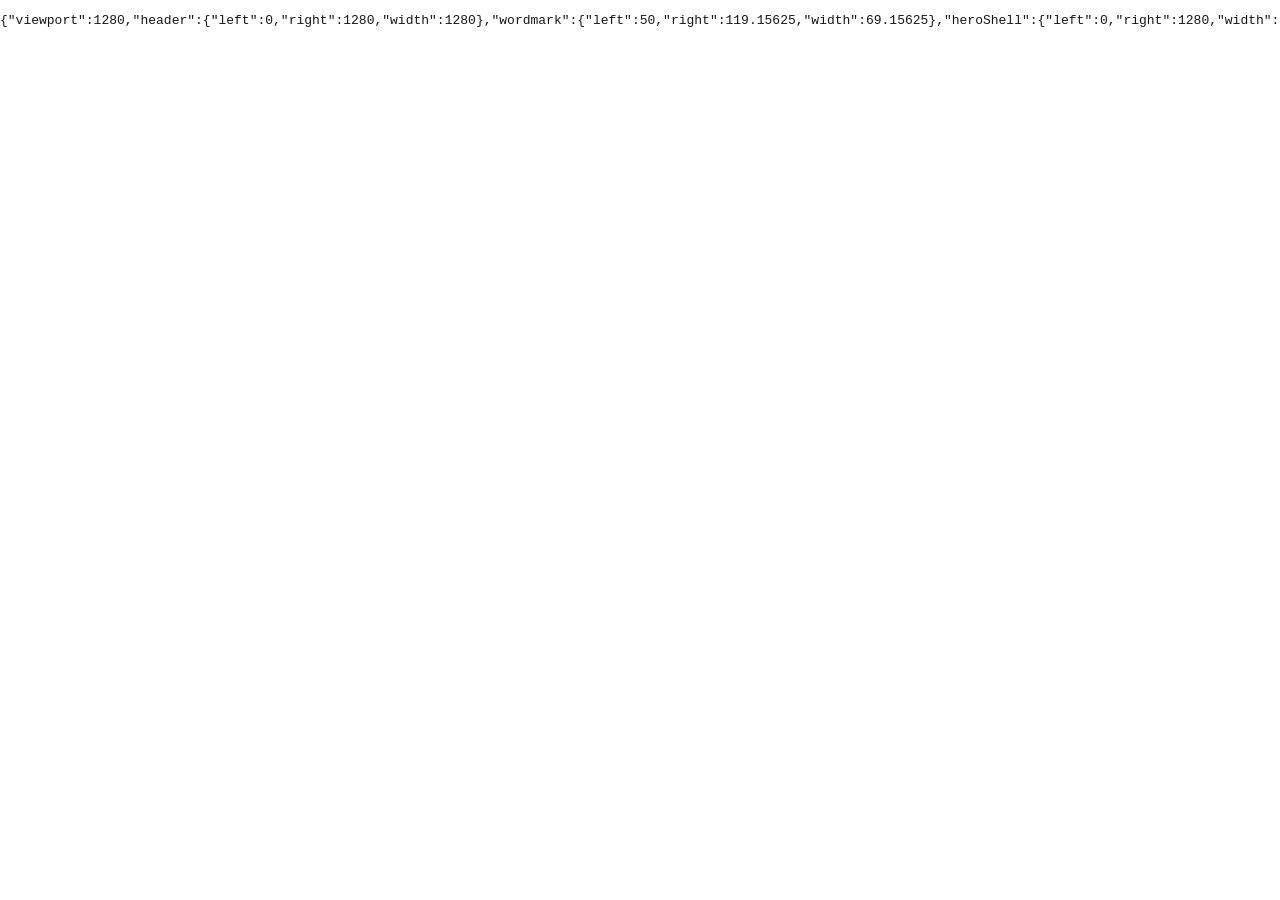
<file: tests/desktop-layout.fixture.html>
<!doctype html>
<html lang="ko">
<head>
  <meta charset="utf-8">
  <meta name="viewport" content="width=device-width,initial-scale=1">
  <link rel="stylesheet" href="../css/style.css">
  <style>
    *, *::before, *::after { animation: none !important; transition: none !important; }
  </style>
</head>
<body data-page="home">
  <header class="site-header">
    <a class="wordmark" href="#/">WISTIA</a>
    <nav class="category-nav"><a href="#/song">축가</a></nav>
  </header>
  <main>
    <section class="hero-home">
      <div class="hero-home-inner">
        <p class="eyebrow">WEDDING VOCAL FILM</p>
        <h1><span>목소리로 남기는</span><span>가장 특별한 순간</span></h1>
      </div>
    </section>
    <section class="product-gateway">
      <div class="narrow"><h2>어떤 순간을 준비하고 계신가요</h2></div>
    </section>
  </main>
  <script>
    addEventListener("load", () => {
      const box = selector => {
        const rect = document.querySelector(selector).getBoundingClientRect()
        return { left: rect.left, right: rect.right, width: rect.width }
      }
      document.body.innerHTML = `<pre id="result">${JSON.stringify({
        viewport: document.documentElement.clientWidth,
        header: box(".site-header"),
        wordmark: box(".wordmark"),
        heroShell: box(".hero-home"),
        hero: box(".hero-home-inner"),
        gateway: box(".product-gateway .narrow")
      })}</pre>`
    })
  </script>
</body>
</html>
</file>
<file: css/style.css>
:root{
  --white:#fff;--paper:#fafafa;--soft:#f6f6f6;--line:#e4e4e4;--silver:#b9b9b9;
  --muted:#747474;--ink:#171717;--max:1180px;--content:760px;
}
*{box-sizing:border-box}
html{scroll-behavior:smooth}
body{margin:0;overflow-x:hidden;background:var(--white);color:var(--ink);font-family:"Pretendard",-apple-system,BlinkMacSystemFont,"Apple SD Gothic Neo",sans-serif;-webkit-font-smoothing:antialiased}
body.modal-open{overflow:hidden}
button,input{font:inherit}
a{color:inherit;text-decoration:none}
button{color:inherit}
.skip-link{position:fixed;left:12px;top:-80px;z-index:1000;padding:12px 16px;background:var(--ink);color:#fff}
.skip-link:focus{top:12px}
:focus-visible{outline:2px solid var(--ink);outline-offset:4px}
.brand-header{position:sticky;top:0;z-index:30;display:flex;align-items:center;justify-content:center;height:92px;padding:0 max(28px,calc((100% - var(--max))/2));background:rgba(255,255,255,.96);border-bottom:1px solid var(--line);backdrop-filter:blur(14px)}
.header-back{position:absolute;left:max(28px,calc((100% - var(--max))/2));top:50%;display:inline-flex;align-items:center;gap:9px;min-width:74px;height:42px;padding:0 14px;border:1px solid var(--line);border-radius:999px;background:rgba(255,255,255,.9);color:#555;font-size:13px;font-weight:600;cursor:pointer;transform:translateY(-50%);transition:border-color .2s,background .2s,color .2s}
.header-back[hidden]{display:none}
.header-back span:first-child{font:300 19px/1 "Inter",sans-serif;color:#888}
.header-back:hover{border-color:#aaa;background:#f7f7f7;color:var(--ink)}
.brand-logo{display:block;width:74px;height:74px}
.brand-logo img{display:block;width:100%;height:100%;object-fit:contain}
.floating-kakao{position:fixed;right:22px;bottom:calc(22px + env(safe-area-inset-bottom));z-index:50;display:block;width:72px;height:72px;overflow:hidden;border:1px solid rgba(40,30,0,.08);border-radius:23px;background:#fee500;box-shadow:0 10px 30px rgba(30,25,0,.16);transition:transform .2s,box-shadow .2s}
.floating-kakao img{position:absolute;left:50%;top:50%;display:block;width:118%;height:118%;max-width:none;object-fit:cover;transform:translate(-50%,-50%)}
.floating-kakao:hover{transform:translateY(-2px);box-shadow:0 14px 34px rgba(30,25,0,.21)}
body[data-page="event"] .floating-kakao{bottom:calc(96px + env(safe-area-inset-bottom))}
body.has-price-bar .floating-kakao{bottom:calc(96px + env(safe-area-inset-bottom))}
body.has-price-bar main{padding-bottom:84px}
.header-consult{grid-column:3;justify-self:end;padding:8px 0;border-bottom:1px solid #aaa;font-size:13px;font-weight:600;letter-spacing:-.01em}
.site-header{position:sticky;top:0;z-index:30;display:flex;align-items:center;justify-content:space-between;min-height:68px;padding:0 max(24px,calc((100% - var(--max))/2));background:rgba(255,255,255,.94);border-bottom:1px solid var(--line);backdrop-filter:blur(14px)}
.wordmark{font:700 14px/1 "Inter",sans-serif;letter-spacing:.24em;padding:20px 0}
.category-nav{display:flex;align-items:center;gap:34px;height:68px}
.category-nav a{position:relative;display:grid;place-items:center;height:100%;font-size:13px;font-weight:500;color:#8d8d8d}
.category-nav a.active{color:var(--ink);font-weight:650}
.category-nav a.active:after{content:"";position:absolute;left:0;right:0;bottom:-1px;height:1px;background:var(--ink)}
body[data-page="home"] .site-header{position:absolute;left:0;top:0;width:100%;background:transparent;border-bottom:0;backdrop-filter:none}
body[data-page="home"] .category-nav a{color:rgba(32,29,25,.68)}
body[data-page="home"] .category-nav a:hover{color:#201d19}
main{min-height:72vh}
.wrap{width:min(calc(100% - 48px),var(--max));margin:0 auto}
.narrow{width:min(calc(100% - 48px),var(--content));margin:0 auto}
.eyebrow{margin:0 0 14px;font:600 10px/1.3 "Inter",sans-serif;letter-spacing:.18em;color:#909090;text-transform:uppercase}
.hero-home{position:relative;display:flex;width:100%;height:calc(100svh - 92px);min-height:690px;max-height:880px;margin:0;padding:0;overflow:hidden;align-items:center;justify-content:center}
.hero-home-media{position:absolute;inset:0;width:100%;height:100%;margin:0;overflow:hidden}
.hero-home-media img{display:block;width:100%;height:100%;object-fit:cover;object-position:68% center;filter:saturate(.72) contrast(.96)}
.hero-home:before{content:"";position:absolute;inset:0;z-index:1;display:block;background:linear-gradient(180deg,rgba(20,18,16,.18) 0%,rgba(20,18,16,.34) 62%,rgba(20,18,16,.55) 100%)}
.hero-home-inner{position:relative;z-index:2;display:flex;flex-direction:column;align-items:center;width:min(calc(100% - 48px),760px);margin:0 auto;padding:0 0 150px;text-align:center;animation:hero-enter .8s cubic-bezier(.22,1,.36,1) both}
.hero-home-inner>*{max-width:580px}
.hero-home .eyebrow{margin-bottom:24px;color:rgba(255,255,255,.76);font-size:11px;font-weight:500;letter-spacing:.32em}
.hero-home h1{margin:0;color:#fff;font-family:"Noto Serif KR",serif;font-size:clamp(48px,4.3vw,72px);font-weight:500;line-height:1.16;letter-spacing:-.04em;text-shadow:0 2px 24px rgba(0,0,0,.18)}
.hero-home h1 span{display:block}
.hero-home .lead{margin:28px 0 0;color:rgba(255,255,255,.84);font-size:16px;font-weight:400;line-height:1.8;letter-spacing:-.02em}
.hero-service-dock{position:absolute;left:50%;bottom:28px;z-index:3;display:grid;grid-template-columns:repeat(2,minmax(0,1fr));gap:10px;width:min(calc(100% - 48px),980px);transform:translateX(-50%)}
.hero-service-dock .choice-row{min-height:112px;padding:18px 20px 15px;border:1px solid rgba(255,255,255,.7);border-radius:14px;background:rgba(255,255,255,.9);box-shadow:0 14px 38px rgba(17,17,17,.11);backdrop-filter:blur(16px);transform:none}
.hero-service-dock .choice-row:hover{border-color:#fff;background:#fff;transform:translateY(-4px)}
.hero-service-dock .choice-copy{margin-top:14px}
.hero-service-dock .choice-copy strong{font-size:20px}
.hero-service-dock .choice-copy strong{line-height:1.42}
.hero-service-dock .choice-copy span{font-size:13px}
.hero-service-dock .choice-arrow{font-size:21px}
.home-choice-section{padding:68px 0 88px;background:#fff}
.home-choice-prompt{margin:0 0 26px;text-align:center;font-family:"Noto Serif KR",serif;font-size:clamp(28px,3vw,38px);font-weight:500;letter-spacing:-.05em}
.home-choice-list{display:grid;grid-template-columns:repeat(6,minmax(0,1fr));gap:12px;width:min(100%,1040px);margin:0 auto}
.home-choice-list .pill-choice:nth-child(1){grid-column:1/3}
.home-choice-list .pill-choice:nth-child(2){grid-column:3/5}
.home-choice-list .pill-choice:nth-child(3){grid-column:5/7}
.home-choice-list .pill-choice:nth-child(4){grid-column:2/4}
.home-choice-list .pill-choice:nth-child(5){grid-column:4/6}
.pill-choice{display:inline-flex;align-items:center;justify-content:space-between;gap:24px;min-height:58px;padding:0 24px;border:1px solid #d5d5d5;border-radius:999px;background:#fff;color:#343434;font-size:15px;font-weight:600;letter-spacing:-.025em;transition:border-color .2s,background .2s,transform .2s}
.pill-choice i{color:#999;font:300 17px/1 "Inter",sans-serif;font-style:normal;transition:transform .2s}
.pill-choice:hover{border-color:#777;background:#f7f7f7;transform:translateY(-2px)}
.pill-choice:hover i{transform:translateX(3px)}
.ar-summary{padding:50px 0 58px;border-top:1px solid var(--line)}
.ar-summary h2{margin:0;font-size:clamp(28px,4vw,44px);letter-spacing:-.05em}
.ar-summary>p:last-child{margin:18px 0 0;color:var(--muted);font-size:16px;line-height:1.75}
.ar-option-card{display:grid;grid-template-columns:64px minmax(0,1fr) auto;gap:24px;align-items:center;margin:42px 0 0 224px;padding:28px 30px;border:1px solid #d9dcdf;border-radius:18px;background:linear-gradient(125deg,#f8f9fa 0%,#eef0f2 58%,#fafafa 100%);box-shadow:0 14px 34px rgba(38,42,46,.07)}
.ar-option-plus{display:grid;place-items:center;width:56px;height:56px;border:1px solid #c9cdd1;border-radius:50%;background:rgba(255,255,255,.74);color:#7d8389;font:300 28px/1 "Inter",sans-serif}
.ar-option-copy .eyebrow{margin-bottom:8px;color:#858b90}
.ar-option-copy h3{margin:0;font-size:20px;letter-spacing:-.035em}
.ar-option-copy>p:last-child{max-width:510px;margin:8px 0 0;color:#70757a;font-size:14px;line-height:1.65}
.ar-option-card>strong{padding:10px 14px;border:1px solid #d2d5d8;border-radius:999px;background:rgba(255,255,255,.78);font-size:14px;white-space:nowrap}
.hero-cta{display:inline-flex;align-items:center;justify-content:center;gap:18px;height:54px;margin-top:34px;padding:0 28px;border:1px solid rgba(255,255,255,.45);border-radius:999px;background:rgba(255,255,255,.94);color:#24211e;font-size:14px;font-weight:600;backdrop-filter:blur(8px);transition:transform .25s ease,background .25s ease,box-shadow .25s ease}
.hero-cta:hover{transform:translateY(-2px);background:#fff;box-shadow:0 10px 30px rgba(0,0,0,.08)}
@keyframes hero-enter{from{opacity:0;transform:translateY(16px)}to{opacity:1;transform:translateY(0)}}
.product-gateway{padding:104px 0 124px;border-top:1px solid var(--line);background:#fff}
.product-gateway>.narrow{width:min(calc(100% - 48px),1080px)}
.product-gateway h2{max-width:none;margin:0 0 58px;text-align:left;white-space:nowrap;font-family:"Noto Serif KR",serif;font-size:clamp(30px,3.2vw,44px);font-weight:500;line-height:1.35;letter-spacing:-.05em}
.choice-list{display:grid;grid-template-columns:repeat(3,minmax(0,1fr));gap:32px;border:0}
.choice-row{display:flex;flex-direction:column;align-items:flex-start;width:100%;min-height:270px;padding:26px 2px 22px;border:0;border-top:1px solid #cfcfcf;border-bottom:1px solid var(--line);background:#fff;text-align:left;cursor:pointer;transition:border-color .2s,transform .2s}
.choice-row:hover{border-top-color:var(--ink);background:#fff;transform:translateY(-3px)}
.choice-number{padding:0;font:600 10px/1 "Inter",sans-serif;letter-spacing:.16em;color:#9a9a9a}
.choice-copy strong{display:block;margin-bottom:8px;font-size:clamp(19px,2.2vw,27px);font-weight:650;letter-spacing:-.035em}
.choice-copy span{display:block;color:var(--muted);font-size:14px;line-height:1.6}
.choice-copy{margin-top:54px;text-align:left}
.choice-arrow{align-self:flex-end;margin-top:auto;font-size:25px;font-weight:300;color:#9d9d9d;transition:transform .2s}
.choice-row:hover .choice-arrow{transform:translateX(4px)}
.song-picker-page{width:min(calc(100% - 64px),1180px)}
.song-picker-page>.page-hero{display:grid;grid-template-columns:minmax(0,1fr) minmax(340px,.72fr);grid-template-rows:auto auto;column-gap:90px;align-items:end;padding:92px 0 72px;border-bottom:1px solid var(--line)}
.song-picker-page>.page-hero .eyebrow{grid-column:1/-1;margin-bottom:38px}
.song-picker-page>.page-hero h1{grid-column:1}
.song-picker-page>.page-hero .hero-copy{grid-column:2;margin:0 0 5px}
.song-picker{padding:72px 0 120px;background:#fff}
.audience-guide{display:grid;grid-template-columns:repeat(2,minmax(0,1fr));gap:1px;margin:0 0 20px;background:var(--line);border:1px solid var(--line)}
.audience-guide>div{padding:30px;background:#fff}
.audience-guide span{display:block;margin-bottom:32px;font:600 10px/1 "Inter",sans-serif;letter-spacing:.16em;color:#aaa}
.audience-guide strong{display:block;font-size:18px;letter-spacing:-.03em}
.audience-guide p{margin:9px 0 0;color:var(--muted);font-size:13px;line-height:1.6}
.format-list{padding:64px 0 120px}
.format-list>.eyebrow{margin-bottom:24px}
.format-list .choice-row{min-height:172px}
.use-case-strip{display:grid;grid-template-columns:190px 1fr;gap:34px;padding:28px 0 32px;border-top:1px solid var(--line)}
.use-case-strip>div{display:flex;flex-wrap:wrap;gap:8px}
.use-case-strip span{padding:9px 14px;border:1px solid var(--line);border-radius:999px;color:#666;font-size:13px}
.song-picker.product-gateway{border-top:0}
.song-picker h2{margin-bottom:32px;font-family:"Inter",sans-serif;font-size:11px;font-weight:600;letter-spacing:.2em;color:#8f8f8f}
.song-card-list{display:grid;grid-template-columns:repeat(2,minmax(0,1fr));gap:52px}
.song-card{display:flex;min-width:0;flex-direction:column;color:inherit;border:0;border-radius:0;background:transparent;box-shadow:none;transition:none}
.song-card:hover{transform:none;box-shadow:none}
.song-card-image{position:relative;order:1;overflow:hidden;aspect-ratio:16/10;background:#f3f3f3}
.song-card-image:after{content:"";position:absolute;inset:0;border:1px solid rgba(30,30,30,.08);pointer-events:none}
.song-card-image img{display:block;width:100%;height:100%;object-fit:cover;filter:saturate(.62) contrast(.94) brightness(1.04);transition:transform .65s cubic-bezier(.22,.61,.36,1),filter .35s ease}
.song-card:hover .song-card-image img{transform:scale(1.018);filter:saturate(.76) contrast(.98) brightness(1.02)}
.song-card-copy{display:grid;grid-template-columns:42px minmax(0,1fr) 34px;grid-template-rows:auto auto;column-gap:14px;order:2;align-items:start;padding:24px 0 0;border-top:0}
.song-card-number{grid-row:1/3;margin:5px 0 0;font:600 10px/1 "Inter",sans-serif;letter-spacing:.17em;color:#aaa}
.song-card-copy strong{grid-column:2;margin:0 0 7px;font-family:"Pretendard",sans-serif;font-size:24px;font-weight:600;letter-spacing:-.04em}
.song-card-copy>span:not(.song-card-number){grid-column:2;color:#777;font-size:14px;line-height:1.55}
.song-card-copy i{grid-column:3;grid-row:1/3;align-self:center;width:auto;height:auto;margin:0;border:0;border-radius:0;color:#8d8d8d;font:300 22px/1 "Inter",sans-serif;font-style:normal;transition:transform .2s ease,color .2s ease}
.song-card:hover .song-card-copy i{transform:translateX(5px);background:transparent;color:#222}
.page-hero{padding:110px 0 86px}
.page-hero h1{margin:0;font-size:clamp(36px,6vw,68px);font-weight:650;line-height:1.1;letter-spacing:-.06em}
.page-hero .hero-copy{margin:25px 0 0;color:var(--muted);font-size:clamp(14px,1.8vw,18px);line-height:1.85;max-width:680px}
.detail-hero{padding-bottom:70px}
.detail-one-line{max-width:850px;margin:56px 0 0;padding:30px 0 0;border-top:1px solid var(--line);font-family:"Noto Serif KR",serif;font-size:clamp(24px,3.3vw,42px);font-weight:500;line-height:1.45;letter-spacing:-.05em}
.detail-story{display:grid;grid-template-columns:repeat(2,minmax(0,1fr));gap:16px;padding:0 0 90px}
.story-panel{display:flex;min-height:360px;flex-direction:column;justify-content:space-between;padding:42px;border:1px solid #dfe2e5;background:#fbfbfb}
.story-panel:first-child{background:linear-gradient(145deg,#f7f8f9 0%,#e8ebee 100%);border-color:#d4d8dc;color:var(--ink)}
.story-panel .eyebrow{color:#a5a5a5}
.story-panel h2{margin:0;font-family:"Noto Serif KR",serif;font-size:clamp(27px,3vw,42px);font-weight:500;line-height:1.45;letter-spacing:-.055em}
.story-panel h2 span{color:#747c84}
.story-panel>p:last-child{max-width:460px;margin:44px 0 0;color:#777;font-size:14px;line-height:1.8}
.story-panel:first-child>p:last-child{color:#626970}
.section{padding:90px 0;border-top:1px solid var(--line)}
.section-head{display:grid;grid-template-columns:190px 1fr;gap:34px;margin-bottom:46px}
.section-head h2{margin:0;font-size:clamp(26px,4vw,42px);font-weight:650;line-height:1.28;letter-spacing:-.05em}
.section-head .lead{margin:16px 0 0;color:var(--muted);font-size:15px;line-height:1.8;max-width:560px}
.concern-list{margin-left:224px;border-top:1px solid var(--line)}
.concern{display:grid;grid-template-columns:1fr 38px 1.35fr;gap:24px;align-items:center;padding:28px 0;border-bottom:1px solid var(--line)}
.concern .question{color:#646464;font-size:15px}
.concern .arrow{color:#aaa;text-align:center}
.concern .answer{font-size:17px;font-weight:600;line-height:1.6}
.timeline{width:auto;margin-left:224px}
.timeline-step{position:relative;display:grid;grid-template-columns:54px 1fr;gap:22px;padding-bottom:38px}
.timeline-step:last-child{padding-bottom:0}
.timeline-step:before{content:"";position:absolute;left:17px;top:32px;bottom:5px;width:1px;background:var(--line)}
.timeline-step:last-child:before{display:none}
.step-no{display:grid;place-items:center;width:35px;height:35px;border:1px solid #cfcfcf;border-radius:50%;background:#fff;font:600 9px/1 "Inter",sans-serif;color:#777}
.timeline-step h3{margin:2px 0 7px;font-size:17px;font-weight:650}
.timeline-step p{margin:0;color:var(--muted);font-size:14px;line-height:1.7}
.composition-list{margin-left:224px;border-top:1px solid var(--line)}
.composition-row{display:grid;grid-template-columns:68px 1fr 1.4fr;gap:22px;padding:28px 0;border-bottom:1px solid var(--line)}
.composition-row .num{font:600 10px/1.4 "Inter",sans-serif;color:#999;letter-spacing:.12em}
.composition-row h3{margin:0;font-size:17px;font-weight:650}
.composition-row p{margin:0;color:var(--muted);font-size:14px;line-height:1.7}
.composition-list.has-images{display:grid;grid-template-columns:repeat(3,minmax(0,1fr));gap:52px 24px;margin-left:0;border-top:0}
.composition-feature{position:relative;min-width:0}
.composition-sequence{display:flex;align-items:center;justify-content:center;gap:14px;margin:0 0 34px;padding:17px 22px;border-top:1px solid var(--line);border-bottom:1px solid var(--line);color:#777}
.composition-sequence span{font:600 11px/1 "Inter",sans-serif;letter-spacing:.1em}
.composition-sequence i{color:#a6acb2;font:400 15px/1 "Inter",sans-serif;font-style:normal}
.composition-image{overflow:hidden;aspect-ratio:16/9;background:var(--soft)}
.composition-image img{display:block;width:100%;height:100%;object-fit:cover;filter:saturate(.78) contrast(.96)}
.composition-feature-copy{display:grid;grid-template-columns:42px 1fr;column-gap:14px;padding:20px 0 0}
.composition-feature-copy .num{grid-row:1/3;padding-top:5px;color:#999;font:600 10px/1 "Inter",sans-serif;letter-spacing:.12em}
.composition-feature-copy h3{margin:0 0 8px;font-size:20px;letter-spacing:-.035em}
.composition-feature-copy p{grid-column:2;margin:0;color:var(--muted);font-size:14px;line-height:1.7}
.custom-film-note{margin:64px 0 0 224px;padding:34px 38px;border:1px solid var(--line);background:var(--soft)}
.custom-film-note h3{margin:0;font-family:"Noto Serif KR",serif;font-size:clamp(22px,2.6vw,32px);font-weight:500;letter-spacing:-.045em}
.custom-film-note>p:last-child{margin:18px 0 0;color:var(--muted);font-size:14px;line-height:1.8}
.audience-list,.included-list{margin:0 0 0 224px;padding:0;border-top:1px solid var(--line);list-style:none;counter-reset:item}
.audience-list li,.included-list li{position:relative;min-height:68px;padding:22px 10px 20px 64px;border-bottom:1px solid var(--line);font-size:16px;font-weight:600;line-height:1.55;counter-increment:item}
.audience-list li:before,.included-list li:before{content:counter(item,decimal-leading-zero);position:absolute;left:2px;top:27px;color:#999;font:600 10px/1 "Inter",sans-serif;letter-spacing:.12em}
.included-list{display:grid;grid-template-columns:repeat(2,minmax(0,1fr));column-gap:34px;border-top:0}
.included-list li{border-top:1px solid var(--line)}
.reference-frame{width:min(100%,900px);margin-left:auto;aspect-ratio:16/9;background:var(--soft)}
.featured-film{padding-top:62px}
.featured-film .reference-frame{width:100%;margin:0}
.reference-frame iframe{width:100%;height:100%;border:0}
.result-section .reference-frame{width:100%;margin:0 0 72px}
.composition-subhead{margin:0 0 42px;padding-top:4px}
.composition-subhead .eyebrow{margin-bottom:12px}
.composition-subhead h3{margin:0;font-size:clamp(26px,4vw,42px);font-weight:650;line-height:1.28;letter-spacing:-.05em}
.result-audio-copy,.case-copy{margin-left:224px;padding:30px;border:1px solid var(--line);color:var(--muted);font-size:15px;line-height:1.7}
.case-link{display:flex;align-items:center;justify-content:space-between;gap:28px;margin-left:224px;padding:30px 2px;border-top:1px solid var(--line);border-bottom:1px solid var(--line)}
.case-link strong,.case-link small{display:block}
.case-link strong{font-size:19px;letter-spacing:-.035em}
.case-link small{margin-top:8px;color:var(--muted);font-size:13px}
.case-link i{font:300 24px/1 "Inter",sans-serif;font-style:normal;color:#999}
.review-showcase{width:100%;margin:0 auto;padding:8px 0 0}
.review-gallery-head{display:flex;align-items:center;justify-content:space-between;gap:24px;margin-bottom:22px}
.review-gallery-head p{margin:0;color:#777;font-size:14px;line-height:1.7}
.review-controls{display:flex;gap:8px;flex:0 0 auto}
.review-control{display:grid;place-items:center;width:42px;height:42px;padding:0;border:1px solid #d8d8d8;border-radius:50%;background:#fff;color:#555;font:500 16px/1 "Inter",sans-serif;cursor:pointer;transition:border-color .2s,transform .2s}
.review-control:hover{border-color:#777;transform:translateY(-2px)}
.review-list{display:flex;align-items:flex-start;gap:18px;overflow-x:auto;padding:4px 4px 24px;scroll-snap-type:x mandatory;scrollbar-width:thin;scrollbar-color:#bbb transparent}
.review-card{display:grid;place-items:center;flex:0 0 calc((100% - 36px)/3);aspect-ratio:1/1;margin:0;padding:14px;overflow:hidden;border:1px solid #dfe2e5;border-radius:14px;background:linear-gradient(145deg,#f7f8f9,#e9ecef);box-shadow:0 8px 22px rgba(20,20,20,.06);scroll-snap-align:start}
.review-card img{display:block;width:100%;height:100%;object-fit:contain;object-position:center;border-radius:8px;box-shadow:0 3px 12px rgba(20,20,20,.08)}
.review-list::-webkit-scrollbar{height:5px}
.review-list::-webkit-scrollbar-track{background:#f0f1f2}
.review-list::-webkit-scrollbar-thumb{border-radius:999px;background:#bfc4c8}
.faq-list{margin-left:224px;border-top:1px solid var(--line)}
.faq-list details{border-bottom:1px solid var(--line)}
.faq-list summary{display:flex;justify-content:space-between;gap:24px;min-height:72px;padding:24px 2px;cursor:pointer;list-style:none;font-size:15px;font-weight:600}
.faq-list summary::-webkit-details-marker{display:none}
.faq-list summary span{font-size:20px;font-weight:300;color:#999}
.faq-list details[open] summary span{transform:rotate(45deg)}
.faq-list details p{margin:-4px 0 26px;color:var(--muted);font-size:14px;line-height:1.8;max-width:650px}
.detail-actions{display:flex;gap:12px;padding:0 0 110px;margin-left:224px}
.sticky-price-bar{position:fixed;left:50%;bottom:0;z-index:45;display:flex;align-items:center;justify-content:center;gap:18px;width:min(calc(100% - 48px),var(--max));min-height:64px;padding:14px 28px calc(14px + env(safe-area-inset-bottom));background:var(--ink);color:#fff;font-size:15px;font-weight:700;letter-spacing:-.02em;transform:translateX(-50%);box-shadow:0 -10px 34px rgba(18,18,18,.14)}
.sticky-price-bar i{font:300 20px/1 "Inter",sans-serif;font-style:normal;color:#c8c8c8;transition:transform .2s}
.sticky-price-bar:hover i{transform:translateX(4px)}
.button{display:inline-flex;align-items:center;justify-content:center;min-height:52px;padding:0 26px;border:1px solid var(--line);background:#fff;font-size:14px;font-weight:650;cursor:pointer}
.button-dark{background:var(--ink);border-color:var(--ink);color:#fff}
.button-quiet{color:#6d6d6d}
.button-kakao{background:#fee500;border-color:#fee500;color:#181600}
.button:disabled{cursor:not-allowed;background:#eeeeee;border-color:#eeeeee;color:#aaa}
.event-intro{text-align:center;padding:90px 24px 54px}
.event-intro h1{margin:0;font-size:clamp(30px,5vw,52px);font-weight:650;letter-spacing:-.055em}
.event-intro p:last-child{margin:18px 0 0;color:var(--muted);font-size:15px}
.price-included{padding:0 0 54px}
.price-included h2,.event-select-head h2,.reservation-head h2{margin:0;font-size:24px;letter-spacing:-.04em}
.price-included .included-list{margin:26px 0 0}
.event-select-head{padding:54px 0 0}
.event-select-head p,.reservation-head>p:last-child{margin:10px 0 0;color:var(--muted);font-size:13px;line-height:1.7}
.reservation-head{padding:72px 0 24px;border-top:1px solid var(--line);margin-top:68px}
.event-product-switch{margin-bottom:42px}
.event-product-switch .choice-row{min-height:98px}
.price-focus{text-align:center;padding:44px 20px;border-top:1px solid var(--line);border-bottom:1px solid var(--line)}
.price-focus .product-name{font-size:15px;font-weight:650}
.price-focus .price-label{margin:16px 0 4px;color:#999;font-size:11px}
.price-focus .current-price{font-size:clamp(42px,8vw,70px);font-weight:700;letter-spacing:-.06em}
.price-history{width:min(100%,540px);margin:30px auto 0;border-top:1px solid var(--line)}
.history-row{display:flex;justify-content:space-between;gap:20px;padding:12px 0;border-bottom:1px solid var(--line);font-size:13px}
.history-row span{color:#777}
.event-list{margin-top:42px;border-top:1px solid var(--line)}
.event-item{display:grid;grid-template-columns:54px minmax(0,1fr) auto;gap:20px;align-items:center;width:100%;padding:26px 2px;border:0;border-bottom:1px solid var(--line);background:#fff;text-align:left;cursor:pointer}
.event-item .num{align-self:start;padding-top:5px;font:600 10px/1 "Inter",sans-serif;color:#999}
.event-title{display:block;margin:0 0 7px;font-size:17px;font-weight:650}
.event-detail{display:block;color:var(--muted);font-size:13px;line-height:1.65}
.event-side{text-align:right}
.event-side strong{display:block;margin-bottom:9px;font-size:13px}
.toggle{display:inline-flex;align-items:center;width:44px;height:26px;padding:3px;border-radius:999px;background:#e1e1e1;transition:background .2s}
.toggle:after{content:"";width:20px;height:20px;border-radius:50%;background:#fff;box-shadow:0 1px 3px rgba(0,0,0,.13);transition:transform .2s}
.event-item.selected .toggle{background:var(--ink)}
.event-item.selected .toggle:after{transform:translateX(18px)}
.event-cta{position:sticky;bottom:0;padding:16px 0 calc(16px + env(safe-area-inset-bottom));background:rgba(255,255,255,.94);backdrop-filter:blur(14px)}
.event-cta .button{width:100%}
.modal{position:fixed;inset:0;z-index:100;display:none;align-items:flex-end;justify-content:center}
.modal.open{display:flex}
.modal-backdrop{position:absolute;inset:0;border:0;background:rgba(0,0,0,.48);cursor:pointer}
.modal-sheet{position:relative;width:min(100%,680px);max-height:92vh;overflow:auto;padding:38px 34px calc(28px + env(safe-area-inset-bottom));background:#fff}
.modal-sheet h2{margin:0;font-size:28px;letter-spacing:-.045em}
.modal-help{color:var(--muted);font-size:14px;line-height:1.7}
.copy-preview{margin:24px 0;padding:20px;background:var(--soft);border-top:1px solid var(--line);border-bottom:1px solid var(--line)}
.copy-preview span{display:block;margin-bottom:12px;font-size:11px;color:#888}
.copy-preview pre{margin:0;white-space:pre-wrap;font:400 13px/1.65 "Pretendard",sans-serif}
.modal-sheet .button{width:100%;margin-top:9px}
.site-footer{display:flex;justify-content:space-between;gap:40px;width:min(calc(100% - 48px),var(--max));margin:0 auto;padding:54px 0;border-top:1px solid var(--line)}
.site-footer strong{font:700 13px/1 "Inter",sans-serif;letter-spacing:.2em}
.site-footer p{margin:10px 0 0;color:#999;font-size:12px}
.site-footer nav{display:flex;align-items:flex-start;gap:22px;color:#777;font-size:12px}

@media(max-width:767px){
  .brand-header{height:96px;padding:0 18px}.header-back{left:18px;min-width:66px;height:40px;padding:0 12px;gap:7px;font-size:12px}.brand-logo{width:84px;height:84px}
  .floating-kakao{right:12px;bottom:calc(12px + env(safe-area-inset-bottom));width:62px;height:62px;border-radius:20px}body[data-page="event"] .floating-kakao,body.has-price-bar .floating-kakao{bottom:calc(82px + env(safe-area-inset-bottom))}
  body.has-price-bar main{padding-bottom:70px}.sticky-price-bar{width:100%;min-height:62px;padding:13px 20px calc(13px + env(safe-area-inset-bottom));font-size:14px}
  .site-header{min-height:58px;padding:0 18px}.wordmark{font-size:12px;letter-spacing:.2em}.category-nav{height:58px;gap:18px}.category-nav a{font-size:11px;letter-spacing:-.02em}
  .wrap,.narrow{width:min(calc(100% - 36px),var(--max))}
  .hero-home{display:block;width:100%;height:auto;min-height:0;max-height:none;margin:0;padding:0 0 66px;background:#fff;overflow:visible}.hero-home-media{position:relative;inset:auto;width:100%;height:auto;aspect-ratio:16/11;margin:0}.hero-home-media img{width:100%;height:100%;object-fit:cover;object-position:79% center;filter:saturate(.74) contrast(.96)}.hero-home:before{top:0;bottom:auto;height:calc(100vw * 11 / 16);background:linear-gradient(180deg,rgba(20,18,16,.08),rgba(20,18,16,.32))}.hero-home-inner{z-index:2;width:calc(100% - 36px);margin:-42px 18px 0;padding:0 0 36px;background:transparent;color:var(--ink)}
  .hero-home .eyebrow{margin-bottom:13px;color:#8a8a8a;font-size:10px;letter-spacing:.27em}.hero-home h1{color:var(--ink);font-size:clamp(30px,8.4vw,36px);line-height:1.18;text-shadow:none}.hero-home .lead{margin-top:16px;color:var(--muted);font-size:15px;line-height:1.65}
  .hero-service-dock{position:relative;left:auto;bottom:auto;display:block;width:calc(100% - 36px);margin:0 18px;transform:none}.hero-service-dock .choice-row{display:grid;grid-template-columns:34px 1fr 34px;gap:10px;min-height:112px;padding:22px 0;border:0;border-top:1px solid var(--line);border-radius:0;background:#fff;box-shadow:none;backdrop-filter:none}.hero-service-dock .choice-row:last-child{border-bottom:1px solid var(--line)}.hero-service-dock .choice-row:hover{transform:none}.hero-service-dock .choice-copy{margin-top:0}.hero-service-dock .choice-copy strong{font-size:20px}.hero-service-dock .choice-copy span{font-size:14px}.hero-service-dock .choice-arrow{font-size:22px}
  .home-choice-section{padding:54px 0 80px}.home-choice-prompt{margin-bottom:24px;font-size:27px}.home-choice-list{grid-template-columns:1fr;gap:10px}.home-choice-list .pill-choice:nth-child(n){grid-column:auto}.pill-choice{width:100%;min-height:54px;padding:0 18px;font-size:14px}.ar-summary{padding:36px 0 42px}.ar-summary>p:last-child{font-size:14px}.ar-option-card{grid-template-columns:48px minmax(0,1fr);gap:16px;margin:30px 0 0;padding:22px 18px;border-radius:15px}.ar-option-plus{width:46px;height:46px;font-size:23px}.ar-option-copy h3{font-size:18px}.ar-option-copy>p:last-child{font-size:13px}.ar-option-card>strong{grid-column:2;justify-self:start;margin-top:-4px;font-size:13px}
  .product-gateway{padding:68px 0 78px}.product-gateway>.narrow{width:calc(100% - 36px)}.product-gateway h2{max-width:none;margin-bottom:40px;text-align:left;white-space:nowrap;font-size:clamp(20px,5.8vw,23px);line-height:1.3}.choice-list{display:block}.choice-row{display:grid;grid-template-columns:34px 1fr 34px;gap:10px;min-height:126px;padding:25px 0;border-top:1px solid var(--line);border-bottom:0;transform:none}.choice-row:last-child{border-bottom:1px solid var(--line)}.choice-number{padding-top:5px}.choice-copy{margin-top:0;text-align:left}.choice-copy strong{font-size:20px}.choice-copy span{font-size:14px;line-height:1.55}.choice-arrow{align-self:center;justify-self:end;margin-top:0}
  .song-picker-page{width:calc(100% - 36px)}.song-picker-page>.page-hero{display:block;padding:58px 0 46px}.song-picker-page>.page-hero .eyebrow{margin-bottom:20px}.song-picker-page>.page-hero .hero-copy{margin-top:20px}.song-picker{padding:46px 0 76px}.song-picker h2{margin-bottom:24px;font-size:10px}.song-card-list{grid-template-columns:1fr;gap:42px}.song-card-image{aspect-ratio:16/10}.song-card-copy{grid-template-columns:34px minmax(0,1fr) 28px;padding-top:18px}.song-card-copy strong{font-size:21px}.song-card-copy>span:not(.song-card-number){font-size:14px}.song-card-copy i{font-size:20px}
  .audience-guide{grid-template-columns:1fr;margin-bottom:6px}.audience-guide>div{padding:24px}.audience-guide span{margin-bottom:20px}.format-list{padding:46px 0 76px}.format-list .choice-row{min-height:132px}.use-case-strip{display:block;padding:24px 0}.use-case-strip>.eyebrow{margin-bottom:16px}.use-case-strip>div{gap:7px}.use-case-strip span{font-size:12px}
  .page-hero{padding:65px 0 55px}.page-hero h1{font-size:38px}.page-hero .hero-copy{font-size:14px}.detail-one-line{margin-top:38px;padding-top:24px;font-size:26px}
  .detail-story{grid-template-columns:1fr;gap:10px;padding-bottom:58px}.story-panel{min-height:300px;padding:30px 24px}.story-panel h2{font-size:27px}.story-panel>p:last-child{margin-top:34px;font-size:13px}
  .section{padding:58px 0}.section-head{display:block;margin-bottom:30px}.section-head h2{font-size:27px}.section-head .eyebrow{margin-bottom:12px}
  .concern-list,.composition-list,.faq-list,.detail-actions{margin-left:0}
  .audience-list,.included-list{margin-left:0}.audience-list li,.included-list li{padding-left:45px;font-size:14px}.included-list{grid-template-columns:1fr;gap:0}
  .result-section .reference-frame{margin-bottom:46px}.result-audio-copy,.case-copy,.case-link{margin-left:0}.case-link{padding:24px 0}.price-included{padding-bottom:40px}.reservation-head{padding-top:54px}
  .review-showcase{padding-top:0}.review-gallery-head{align-items:flex-end;margin-bottom:16px}.review-gallery-head p{max-width:230px;font-size:12px}.review-control{width:36px;height:36px}.review-list{gap:12px;margin-right:-18px;padding-right:18px}.review-card{flex-basis:82%}
  .composition-subhead{margin-bottom:28px}.composition-subhead h3{font-size:27px}
  .concern{grid-template-columns:1fr;padding:21px 0;gap:7px}.concern .arrow{text-align:left;font-size:12px}.concern .answer{font-size:15px}
  .timeline{margin-left:0}.timeline-step{grid-template-columns:42px 1fr;gap:13px;padding-bottom:30px}.timeline-step:before{left:15px}
  .composition-row{grid-template-columns:38px 1fr;padding:21px 0;gap:10px}.composition-row p{grid-column:2}.composition-row h3{font-size:15px}
  .composition-sequence{gap:7px;margin-bottom:24px;padding:14px 8px}.composition-sequence span{font-size:9px}.composition-sequence i{font-size:12px}.composition-list.has-images{grid-template-columns:repeat(2,minmax(0,1fr));gap:34px 12px}.composition-feature-copy{grid-template-columns:24px minmax(0,1fr);column-gap:7px;padding-top:13px}.composition-feature-copy .num{padding-top:3px;font-size:9px}.composition-feature-copy h3{margin-bottom:6px;font-size:15px;line-height:1.35}.composition-feature-copy p{font-size:11px;line-height:1.55}
  .custom-film-note{margin:46px 0 0;padding:26px 22px}.custom-film-note h3{font-size:22px}.custom-film-note>p:last-child{font-size:13px}.custom-film-note br{display:none}
  .faq-list summary{font-size:14px}.detail-actions{display:grid;padding-bottom:72px}
  .event-intro{padding:62px 18px 40px}.event-intro h1{font-size:31px}.event-product-switch{margin-bottom:28px}.price-focus{padding:34px 10px}.price-focus .current-price{font-size:46px}
  .event-item{grid-template-columns:35px minmax(0,1fr) 72px;gap:10px;padding:22px 0}.event-title{font-size:15px}.event-detail{font-size:11.5px}.event-side strong{font-size:11px}.modal-sheet{padding:30px 20px calc(20px + env(safe-area-inset-bottom))}.modal-sheet h2{font-size:24px}
  .site-footer{display:block;width:calc(100% - 36px);padding:38px 0}.site-footer nav{margin-top:26px;flex-wrap:wrap}
}
@media(max-width:370px){.site-header{padding:0 14px}.category-nav{gap:12px}.wordmark{font-size:11px}.hero-home h1{font-size:32px}.hero-home .lead{font-size:14px}.event-item{grid-template-columns:30px minmax(0,1fr) 66px}.event-side strong{font-size:10px}}
@media(max-width:767px) and (max-height:700px){.hero-home .eyebrow{margin-bottom:10px}.hero-home h1{font-size:32px}.hero-home .lead{margin-top:12px;font-size:14px;line-height:1.55}}
@media(prefers-reduced-motion:reduce){html{scroll-behavior:auto}*,*:before,*:after{transition:none!important;animation:none!important}}
</file>
